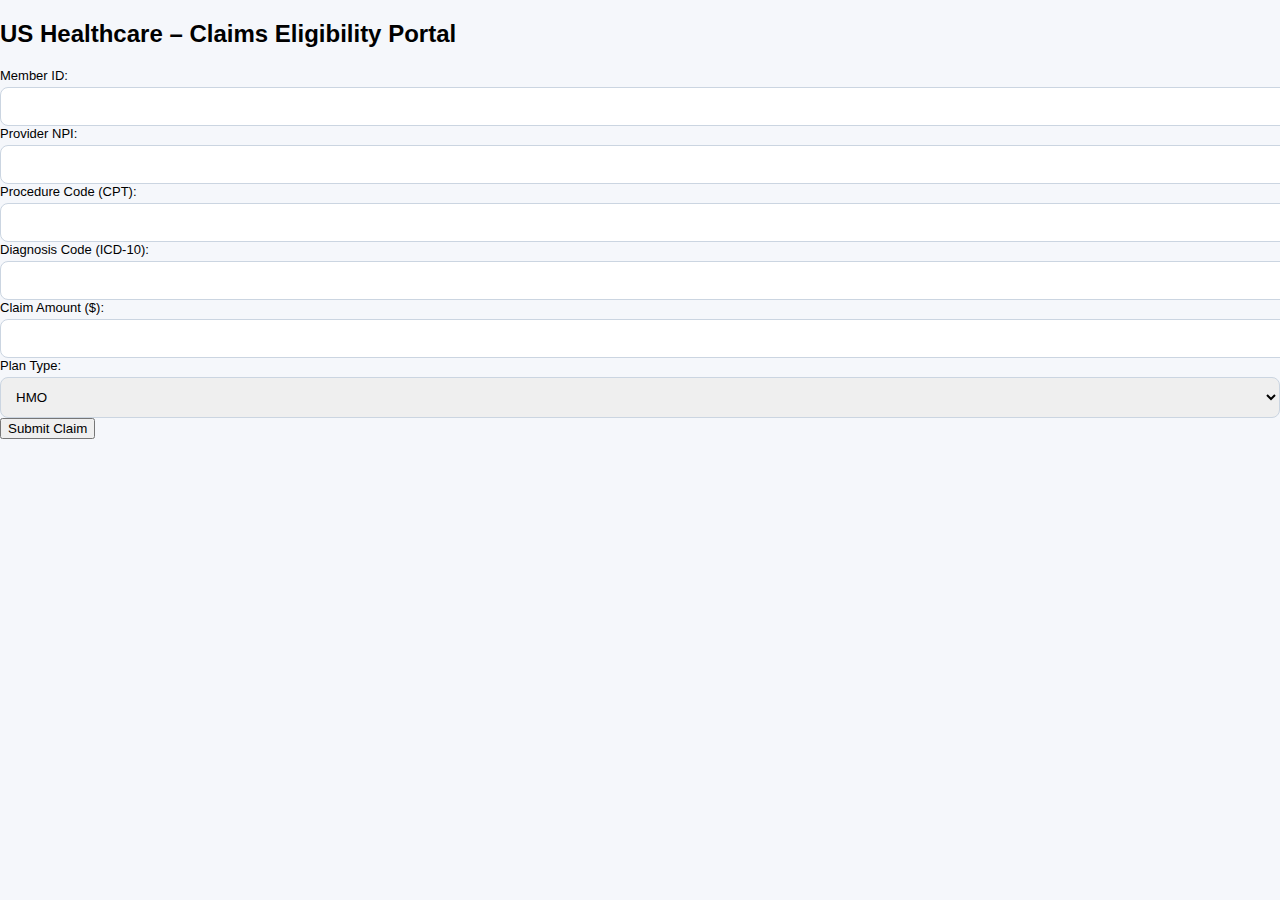
<file: Index.html>
<!DOCTYPE html>
<html>
<head>
  <title>US Healthcare Claims Portal</title>
  <link rel="stylesheet" href="style.css">
</head>
<body>

<h2>US Healthcare – Claims Eligibility Portal</h2>

<form id="claimForm">
  <label>Member ID:</label>
  <input type="text" id="memberId" required>

  <label>Provider NPI:</label>
  <input type="text" id="npi" required>

  <label>Procedure Code (CPT):</label>
  <input type="text" id="cpt" required>

  <label>Diagnosis Code (ICD-10):</label>
  <input type="text" id="icd" required>

  <label>Claim Amount ($):</label>
  <input type="number" id="amount" required>

  <label>Plan Type:</label>
  <select id="plan">
    <option>HMO</option>
    <option>PPO</option>
    <option>Medicare</option>
    <option>Medicaid</option>
  </select>

  <button type="button" onclick="submitClaim()">Submit Claim</button>
</form>

<div id="result"></div>

<script src="script.js"></script>
</body>
</html>
</file>
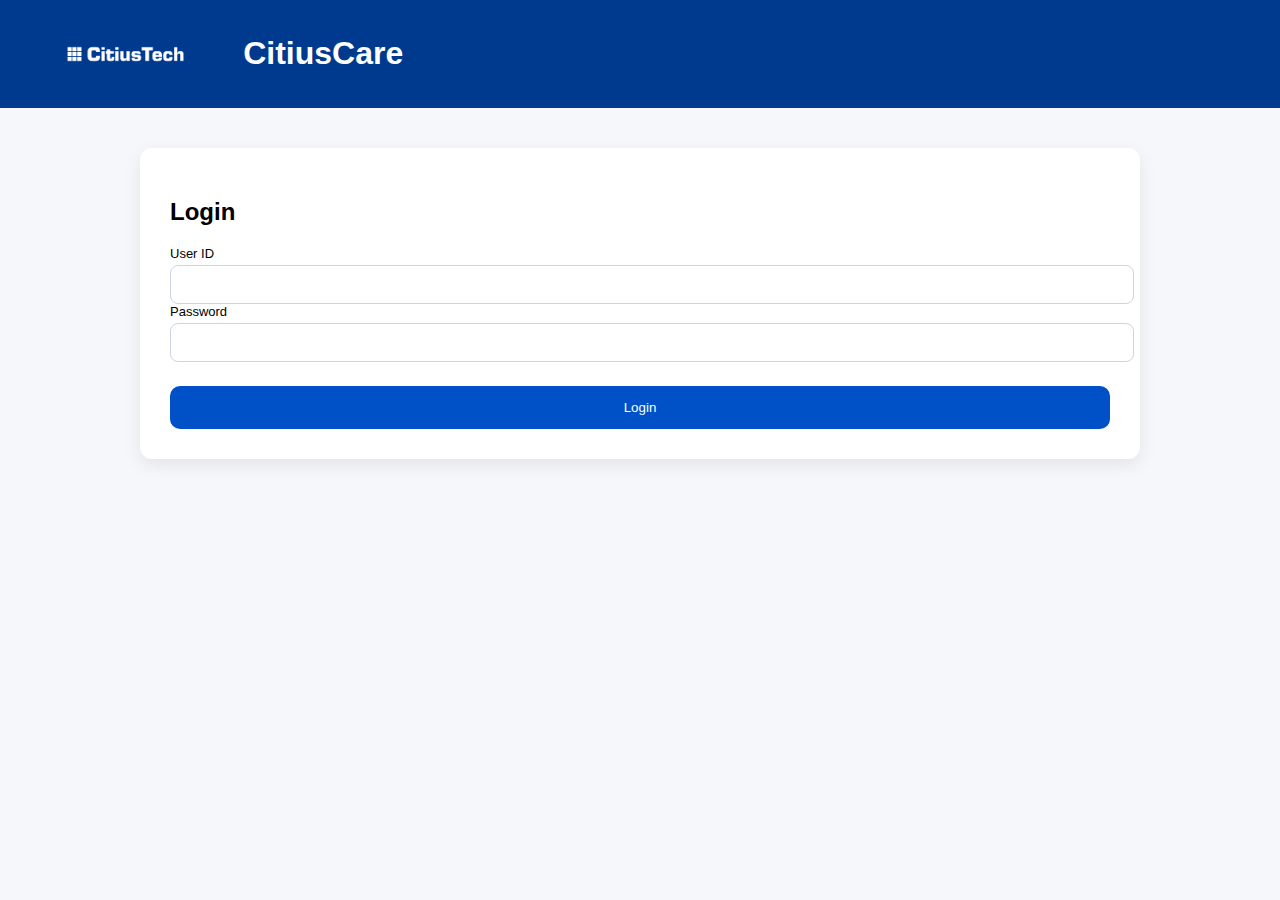
<file: index.html>
<!DOCTYPE html>
<html>
<head>
  <title>Healthcare Claim Submission</title>
  <link rel="stylesheet" href="style.css">
</head>
<body onload="checkAuth()">

<header class="header">
  <div class="header-inner">
    <img src="citiustech-logo.png" class="logo">
    <h1>CitiusCare</h1>
    <button class="logout" onclick="logout()">Logout</button>
  </div>
</header>

<main class="container">
  <div class="card">
    <h2>Healthcare Claim Submission</h2>
    <p class="subtext">Submit claim details for AI-based review</p>

    <div class="grid">
      <div>
        <label>Member ID</label>
        <input id="memberId" placeholder="M12345">
      </div>
      <div>
        <label>Provider NPI</label>
        <input id="npi" placeholder="1234567890">
      </div>
      <div>
        <label>CPT Code</label>
        <input id="cpt" placeholder="99213">
      </div>
      <div>
        <label>ICD-10 Code</label>
        <input id="icd" placeholder="E11.9">
      </div>
      <div>
        <label>Claim Amount ($)</label>
        <input id="amount" type="number" placeholder="2500">
      </div>
      <div>
        <label>Plan Type</label>
        <select id="plan">
          <option value="">Select Plan</option>
          <option>HMO</option>
          <option>PPO</option>
          <option>Medicare</option>
          <option>Medicaid</option>
        </select>
      </div>
    </div>

    <button class="btn-primary" onclick="submitClaim()">Submit Claim</button>
  </div>
</main>

<script src="auth.js"></script>
<script src="script.js"></script>
</body>
</html>
</file>
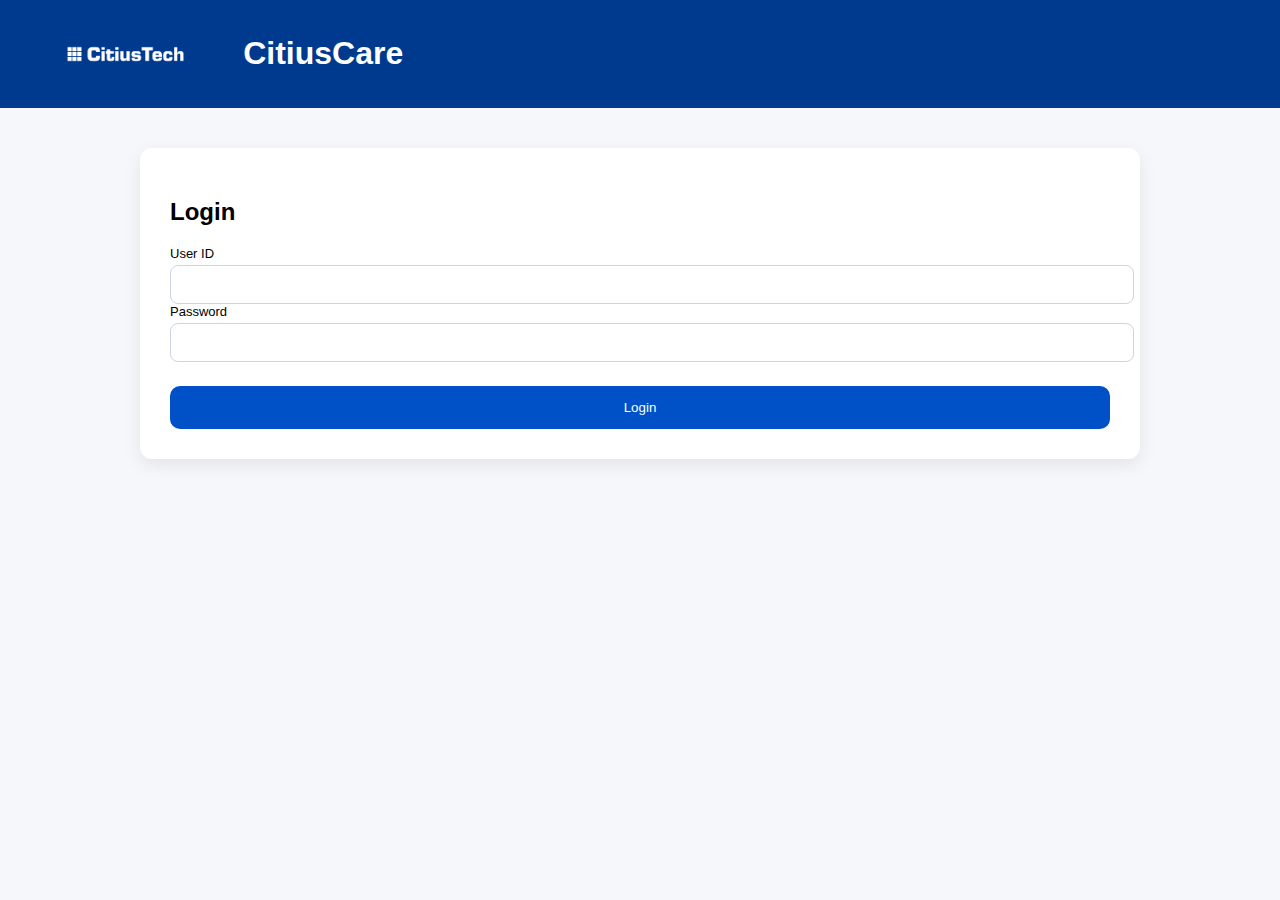
<file: login.html>
<!DOCTYPE html>
<html>
<head>
  <title>CitiusCare Login</title>
  <link rel="stylesheet" href="style.css">
</head>
<body>
<header class="header">
  <div class="header-inner">
    <img src="citiustech-logo.png" class="logo">
    <h1>CitiusCare</h1>
  </div>
</header>

<main class="container">
  <div class="card login-card">
    <h2>Login</h2>
    <label>User ID</label>
    <input id="username">
    <label>Password</label>
    <input id="password" type="password">
    <button class="btn-primary" onclick="login()">Login</button>
  </div>
</main>

<script src="auth.js"></script>
</body>
</html>
</file>
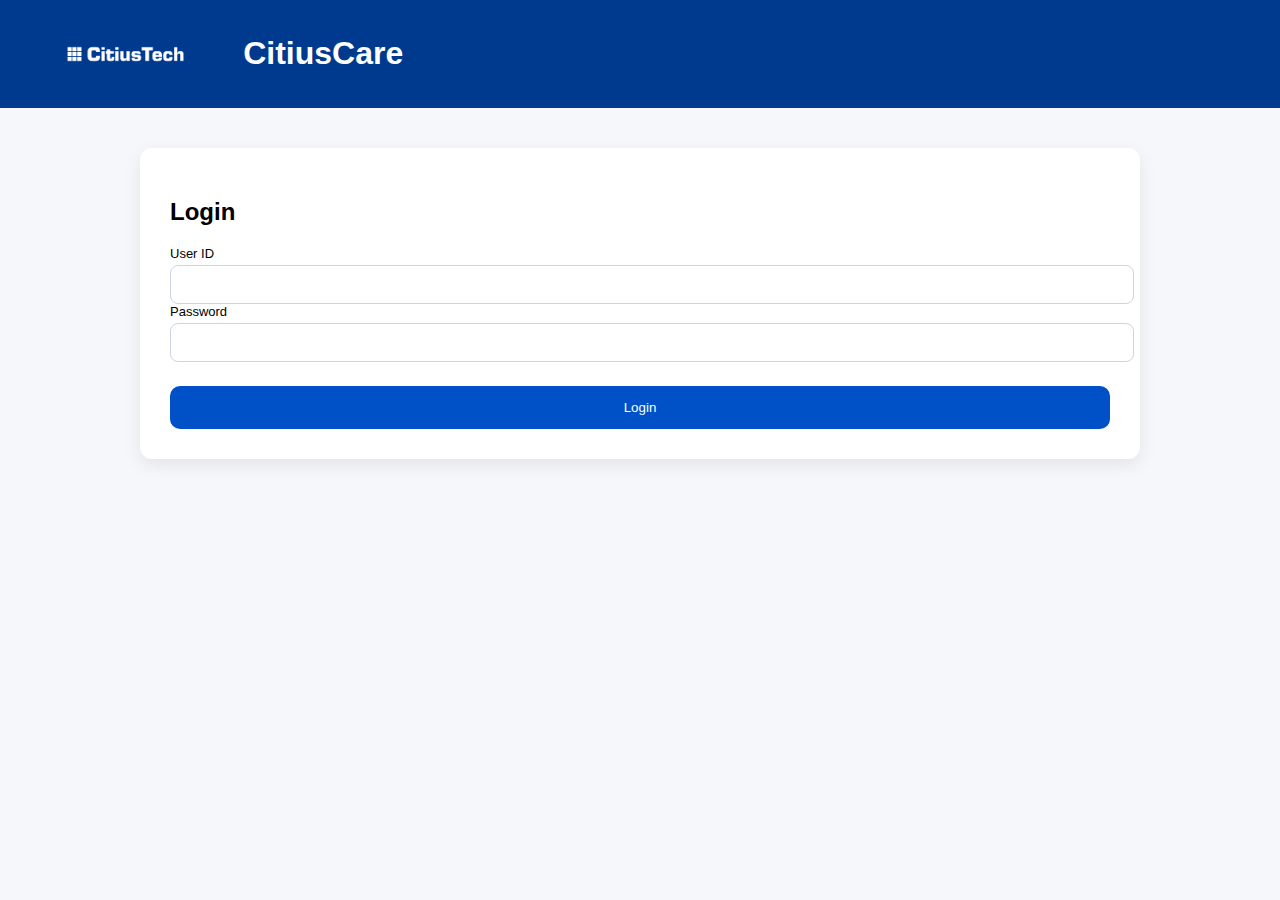
<file: success.html>
<!DOCTYPE html>
<html>
<head>
  <title>Claim Submitted</title>
  <link rel="stylesheet" href="style.css">
</head>
<body onload="checkAuth()">

<header class="header">
  <div class="header-inner">
    <img src="citiustech-logo.png" class="logo">
    <h1>CitiusCare</h1>
    <button class="logout" onclick="logout()">Logout</button>
  </div>
</header>

<main class="container">
  <div class="card success">
    <h2>Claim Submitted Successfully</h2>
    <p>Your claim has been sent for AI eligibility review.</p>
    <span class="status">Under AI Review</span>

    <button class="btn-secondary" onclick="window.location.href='index.html'">
      Submit Another Claim
    </button>
  </div>
</main>

<script src="auth.js"></script>
</body>
</html>
</file>
<file: style.css>
body{
  font-family:Inter,sans-serif;
  margin:0;
  background:#f5f7fb;
}
.header{
  background:#003a8f;
  padding:14px 24px;
  color:white;
}
.header-inner{
  display:flex;
  align-items:center;
  gap:16px;
}
.logo{
  height:64px;
}
.container{
  max-width:1000px;
  margin:40px auto;
  padding:0 20px;
}
.card{
  background:white;
  padding:30px;
  border-radius:12px;
  box-shadow:0 6px 18px rgba(0,0,0,.08);
}
.subtext{
  color:#475569;
  font-size:14px;
}
.grid{
  display:grid;
  grid-template-columns:repeat(auto-fit,minmax(220px,1fr));
  gap:16px;
  margin-top:20px;
}
label{
  font-size:13px;
  margin-bottom:4px;
  display:block;
}
input,select{
  width:100%;
  padding:11px;
  border-radius:8px;
  border:1px solid #cbd5e1;
}
.btn-primary{
  width:100%;
  margin-top:24px;
  padding:14px;
  background:#0050c8;
  color:white;
  border:none;
  border-radius:10px;
  cursor:pointer;
}
.btn-secondary{
  margin-top:20px;
  padding:12px 22px;
}
.logout{
  margin-left:auto;
  background:#ef4444;
  color:white;
  border:none;
  padding:8px 14px;
  border-radius:8px;
  cursor:pointer;
}
.status{
  display:inline-block;
  margin-top:12px;
  padding:6px 14px;
  background:#2563eb;
  color:white;
  border-radius:16px;
  font-size:13px;
}
</file>
